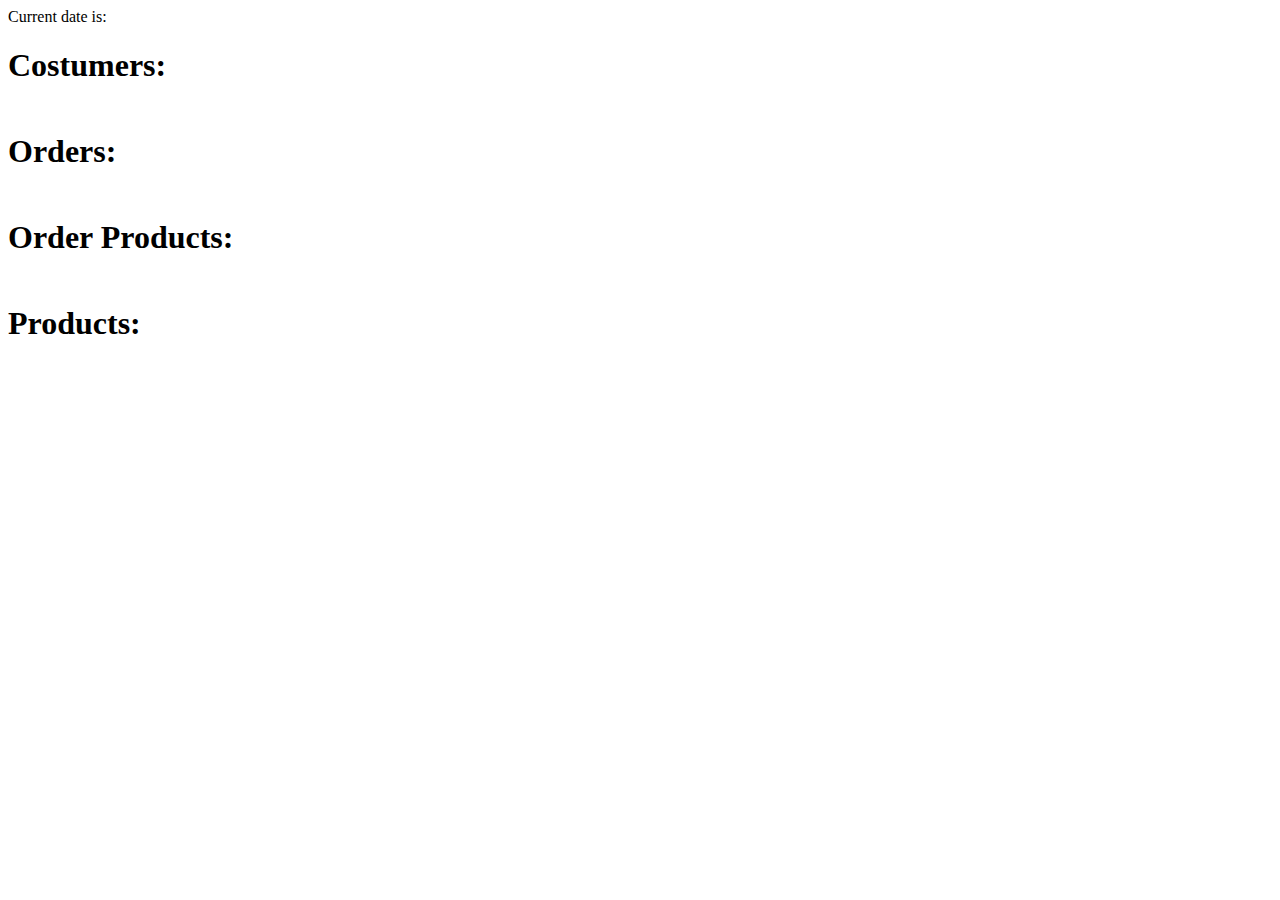
<file: src/main/resources/templates/index.html>
<!DOCTYPE html>
<html lang="en">
<head th:replace="layout :: relics">


</head>
<body>

<header th:replace="layout :: min-header"/>
Current date is: <b th:text="${execInfo.now.time}"></b>


<h1 class="tekst"> Costumers: </h1>
<table class="mitTable">
    <tr th:each="customers : ${customers}" class="row">
        <td th:text="${customers.firstName}"></td>
        <td th:text="${customers.lastName}"></td>
        <td th:text="${customers.email}"></td>
        <td th:text="${customers.password}"></td>
        <td th:text="${customers.gender}"></td>
        <td th:text="${customers.mobileNumber}"></td>
        <td th:text="${customers.town}"></td>
        <td th:text="${customers.postCode}"></td>
        <td th:text="${customers.country}"></td>
        <td th:text="${customers.customerID}"></td>
    </tr>
</table>


<h1 class="tekst"> Orders:</h1>
<table class="mitTable">
    <tr th:each="orders : ${orders}" class="row">
    <td th:text="${orders.orderID}"></td>
    <td th:text="${orders.date}"></td>
    <td th:text="${orders.totalDue}"></td>
    <td th:text="${orders.fkCustomerID}"></td>
    </tr>
</table>


<h1 class="tekst"> Order Products: </h1>
<table class="mitTable">
<tr th:each="myOrderProducts : ${orderProducts}" class="row">
    <td th:text="${myOrderProducts.fkOrder}"></td>
    <td th:text="${myOrderProducts.fkProduct}"></td>
    <td th:text="${myOrderProducts.quantity}"></td>
</tr>
</table>


<h1 class="tekst"> Products: </h1>
<table class="mitTable">
    <tr th:each="products : ${products}" class="row">
        <td th:text="${products.name}"></td>
        <td th:text="${products.color}"></td>
        <td th:text="${products.price}"></td>
        <td th:text="${products.productId}"></td>
    </tr>
</table>

<footer th:replace="layout :: min-footer"/>
</body>
</html>
</file>
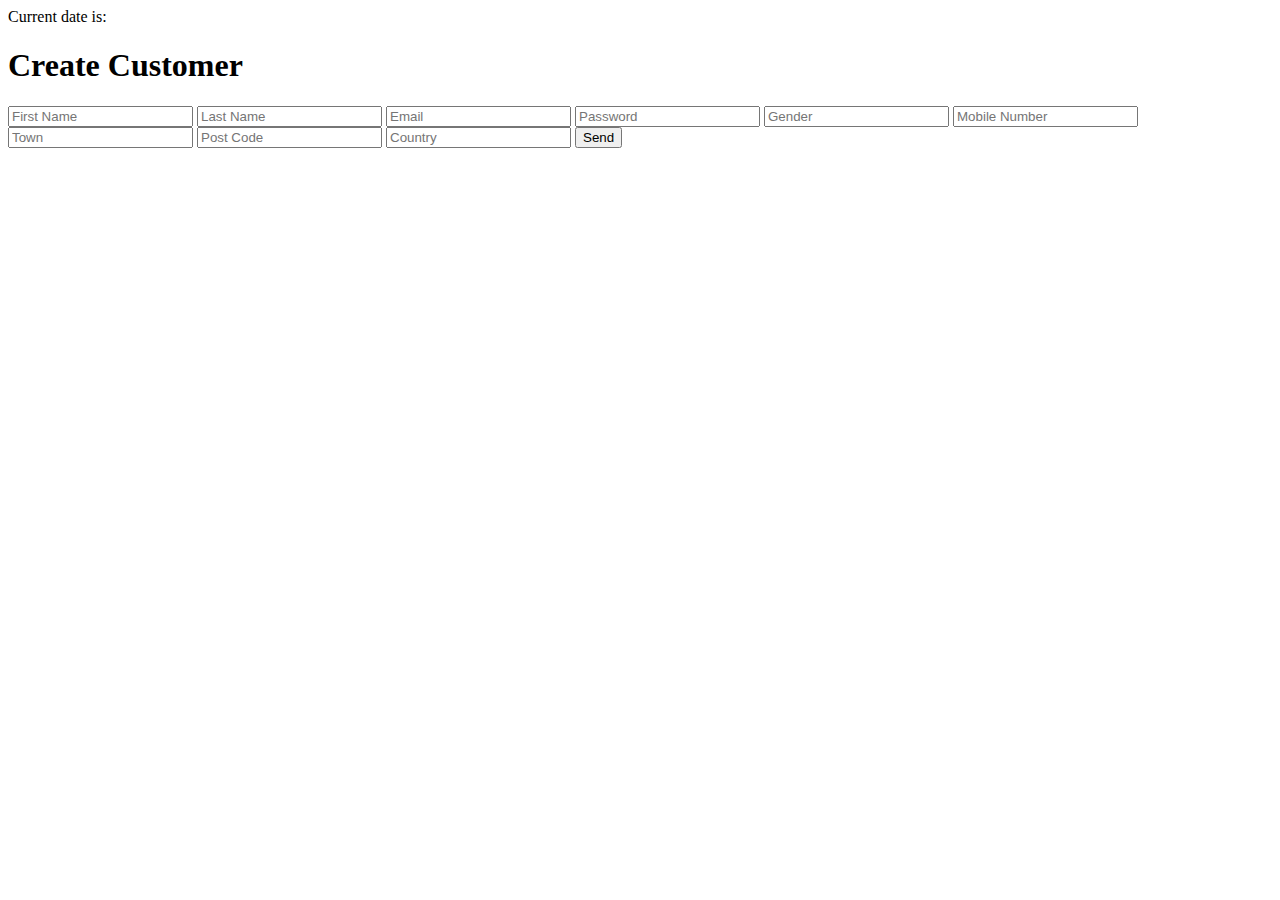
<file: src/main/resources/templates/create.html>
<!DOCTYPE html>
<html lang="en">
<head th:replace="layout :: relics">
</head>
<body>
<header th:replace="layout :: min-header"/>
Current date is: <b th:text="${execInfo.now.time}"></b>

<h1 class="tekst">Create Customer</h1>
<form method="Post" th:action="@{/create}" th:object="${customer}">
    <input   type="text"   th:field="*{firstName}" placeholder="First Name"  />
    <input   type="text"   th:field="*{lastName}" placeholder="Last Name"/>
    <input   type="text"   th:field="*{email}" placeholder="Email"/>
    <input   type="text"   th:field="*{password}" placeholder="Password"/>
    <input   type="text"   th:field="*{gender}" placeholder="Gender"/>
    <input   type="text"   th:field="*{mobileNumber}" placeholder="Mobile Number"/>
    <input   type="text"   th:field="*{town}" placeholder="Town"/>
    <input   type="text"   th:field="*{postCode}" placeholder="Post Code"/>
    <input   type="text"   th:field="*{country}" placeholder="Country"/>
    <input   type="submit"   value="Send"   />
</form>


<footer th:replace="layout :: min-footer"/>
</body>
</html>
</file>
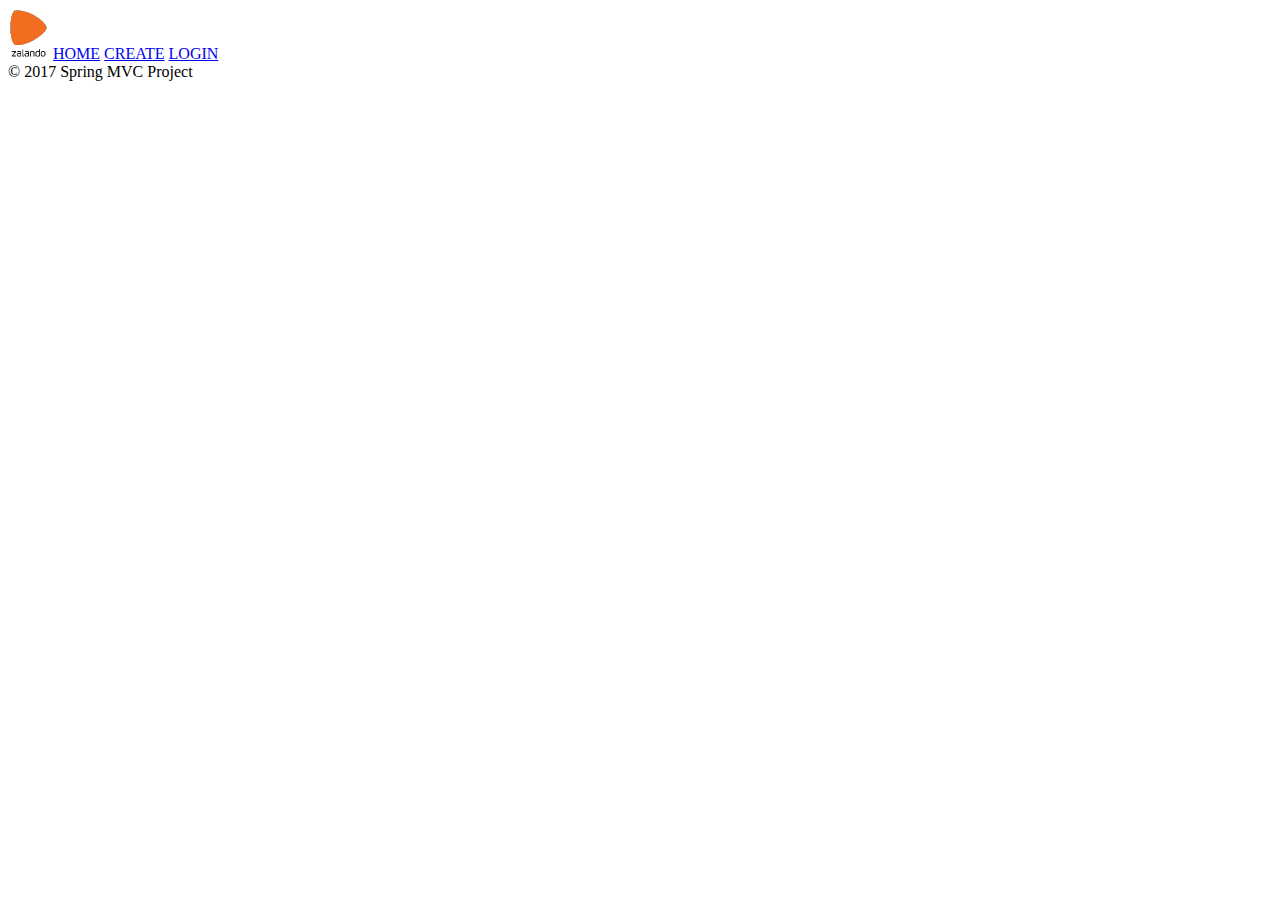
<file: src/main/resources/templates/layout.html>
<!DOCTYPE html>
<html lang="en">

<head th:fragment="relics">
    <link rel="stylesheet" href="C:\Users\gusta\IdeaProjects\zalandoDatabase\src\main\resources\static\style.css"
          th:href="@{style.css}"/>
    <title>Zalando</title>
</head>

<body>


<header th:fragment="min-header">
    <a href="index.html" th:href="@{/}"> <img src="../static/img/Zalando-Logo.png" th:src="@{/img/Zalando-Logo.png}" /></a>
    <a href="/" class="btn">HOME</a>
    <a href="create.html" class="btn">CREATE</a>
    <a href="login.html" class="btn">LOGIN</a>
</header>


<footer th:fragment="min-footer">
&copy;
2017 Spring MVC Project
</footer>


</body>
</html>
</file>
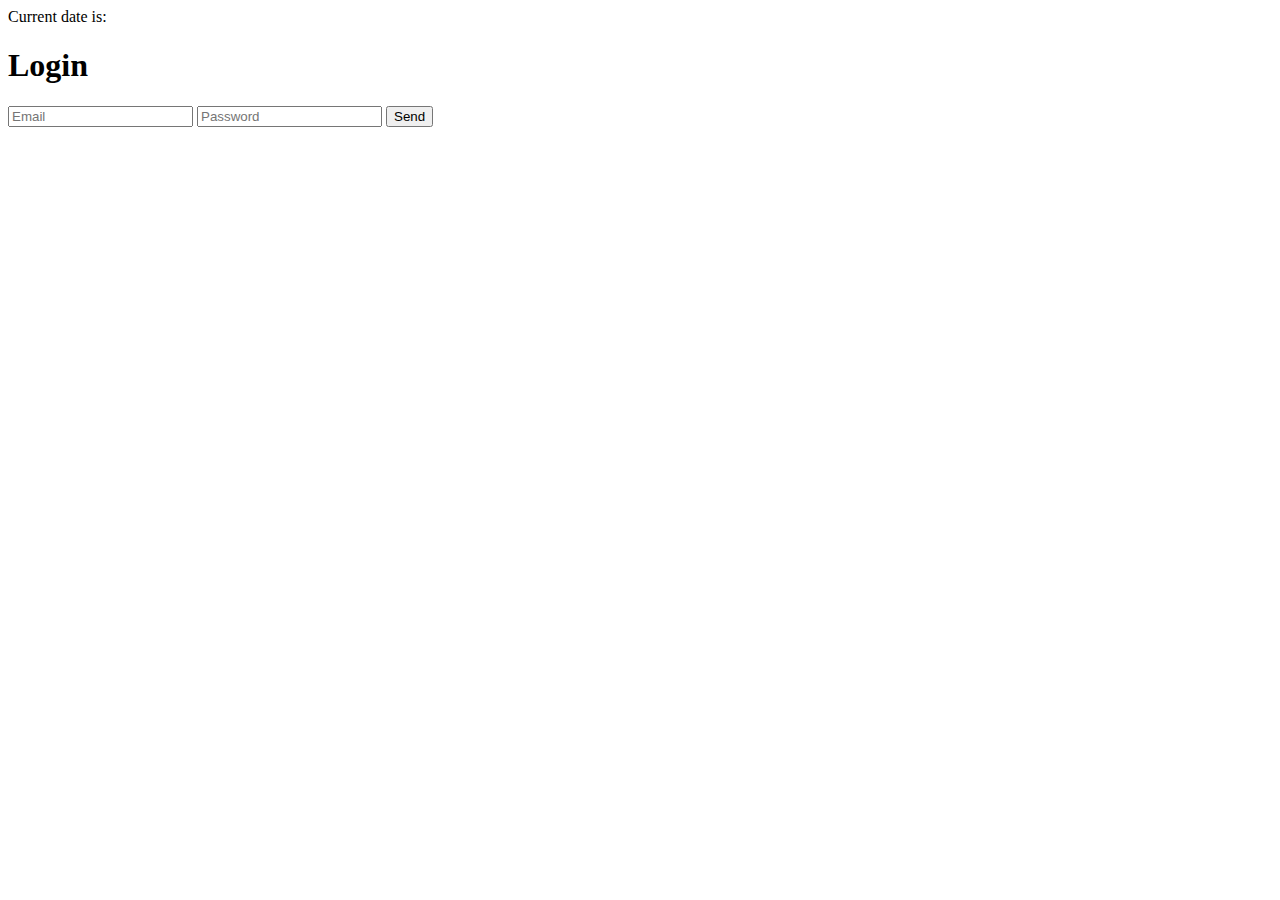
<file: src/main/resources/templates/login.html>
<!DOCTYPE html>
<html lang="en">
<head th:replace="layout :: relics">
</head>
<body>

<header th:replace="layout :: min-header"/>
Current date is: <b th:text="${execInfo.now.time}"></b>

<h1 class="tekst">Login</h1>

<form method="Post" th:action="@{/login}" th:object="${customer}">
    <input   type="text"   th:field="*{email}" placeholder="Email"  />
    <input   type="text"   th:field="*{password}" placeholder="Password"/>
    <input   type="submit"   value="Send"   />
</form>

<footer th:replace="layout :: min-footer"/>

</body>
</html>
</file>
